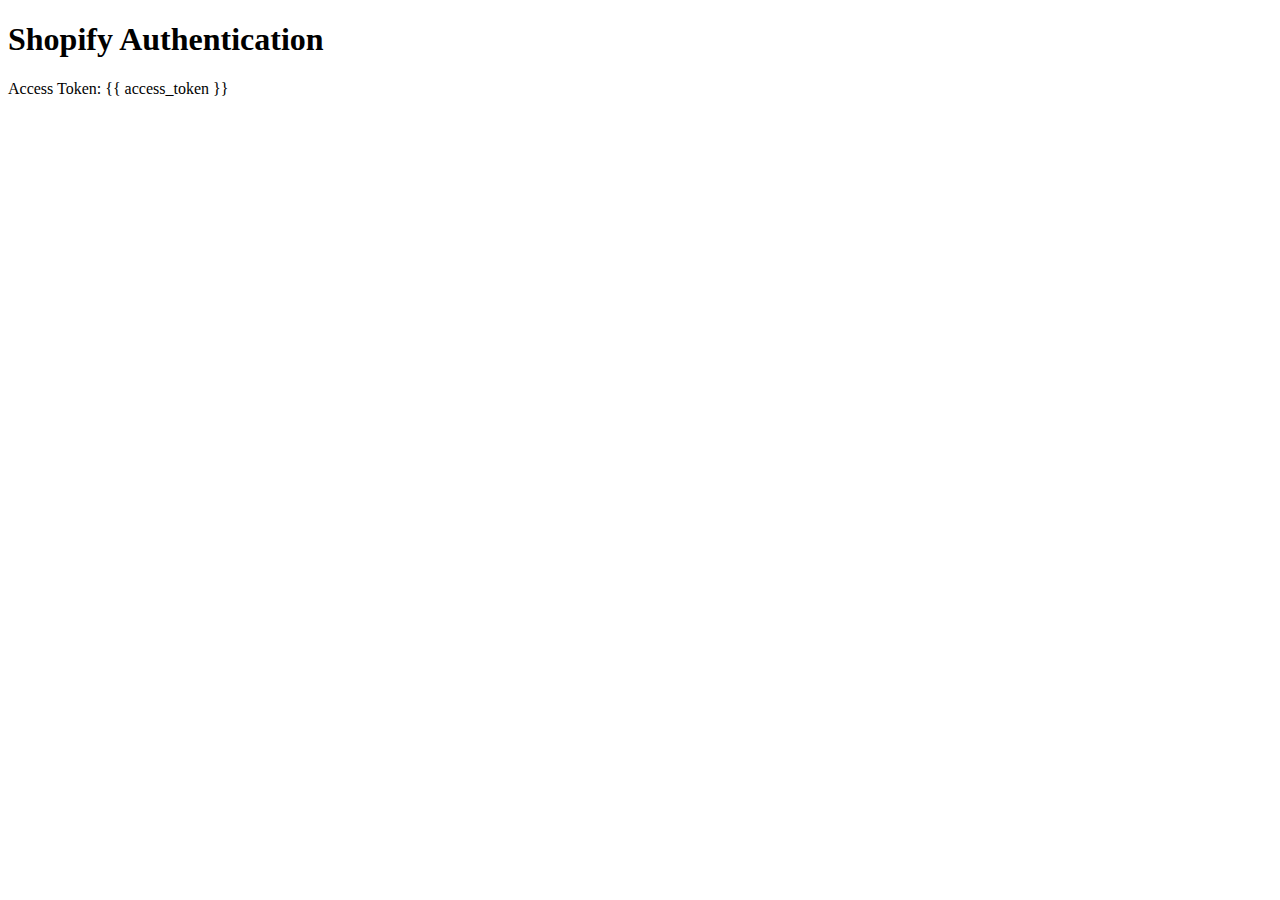
<file: myshopifyapp/shopify_app/templates/shopify_authenticate.html>
<!-- shopify_app/templates/shopify_authenticate.html -->
<!DOCTYPE html>
<html>
<head>
    <title>Shopify Authentication</title>
</head>
<body>
    <h1>Shopify Authentication</h1>
    <p>Access Token: {{ access_token }}</p>
</body>
</html>
</file>
